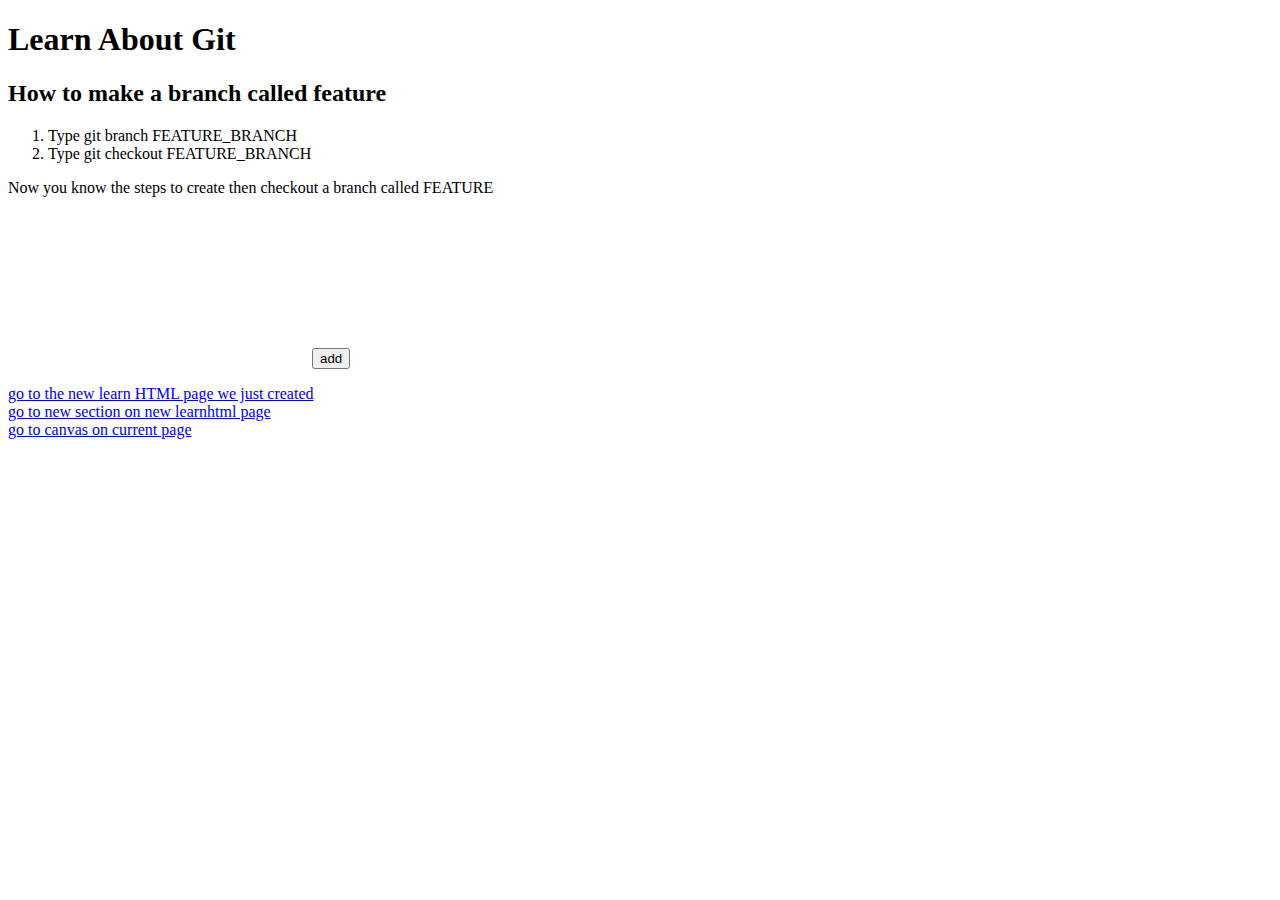
<file: index.html>
<!DOCTYPE html>
<html>
    
    <head>
        <title> Ninja Game</title>
    </head>
    <body>
        <p>
            <h1>Learn About Git </h1>
            <h2> How to make a branch called feature</h2>
            <ol>
                <li> 
                    Type git branch FEATURE_BRANCH
                </li>
                <li>Type git checkout FEATURE_BRANCH</li>
            </ol>
            Now you know the steps to create then checkout a branch called FEATURE
        </p>
        <p>

            <canvas id="cav"></canvas>
            <input type="Button" value="add" id="button1" onclick="change()" />
        </p>

        <a href="learnhtml.html"> go to the new learn HTML page we just created</a>
        
        <br>

        <a href="learnhtml.html#new-section">go to new section on new learnhtml page</a>

        <br>

        <a href="#cav">go to canvas on current page</a>
    </body>
</html>
</file>
